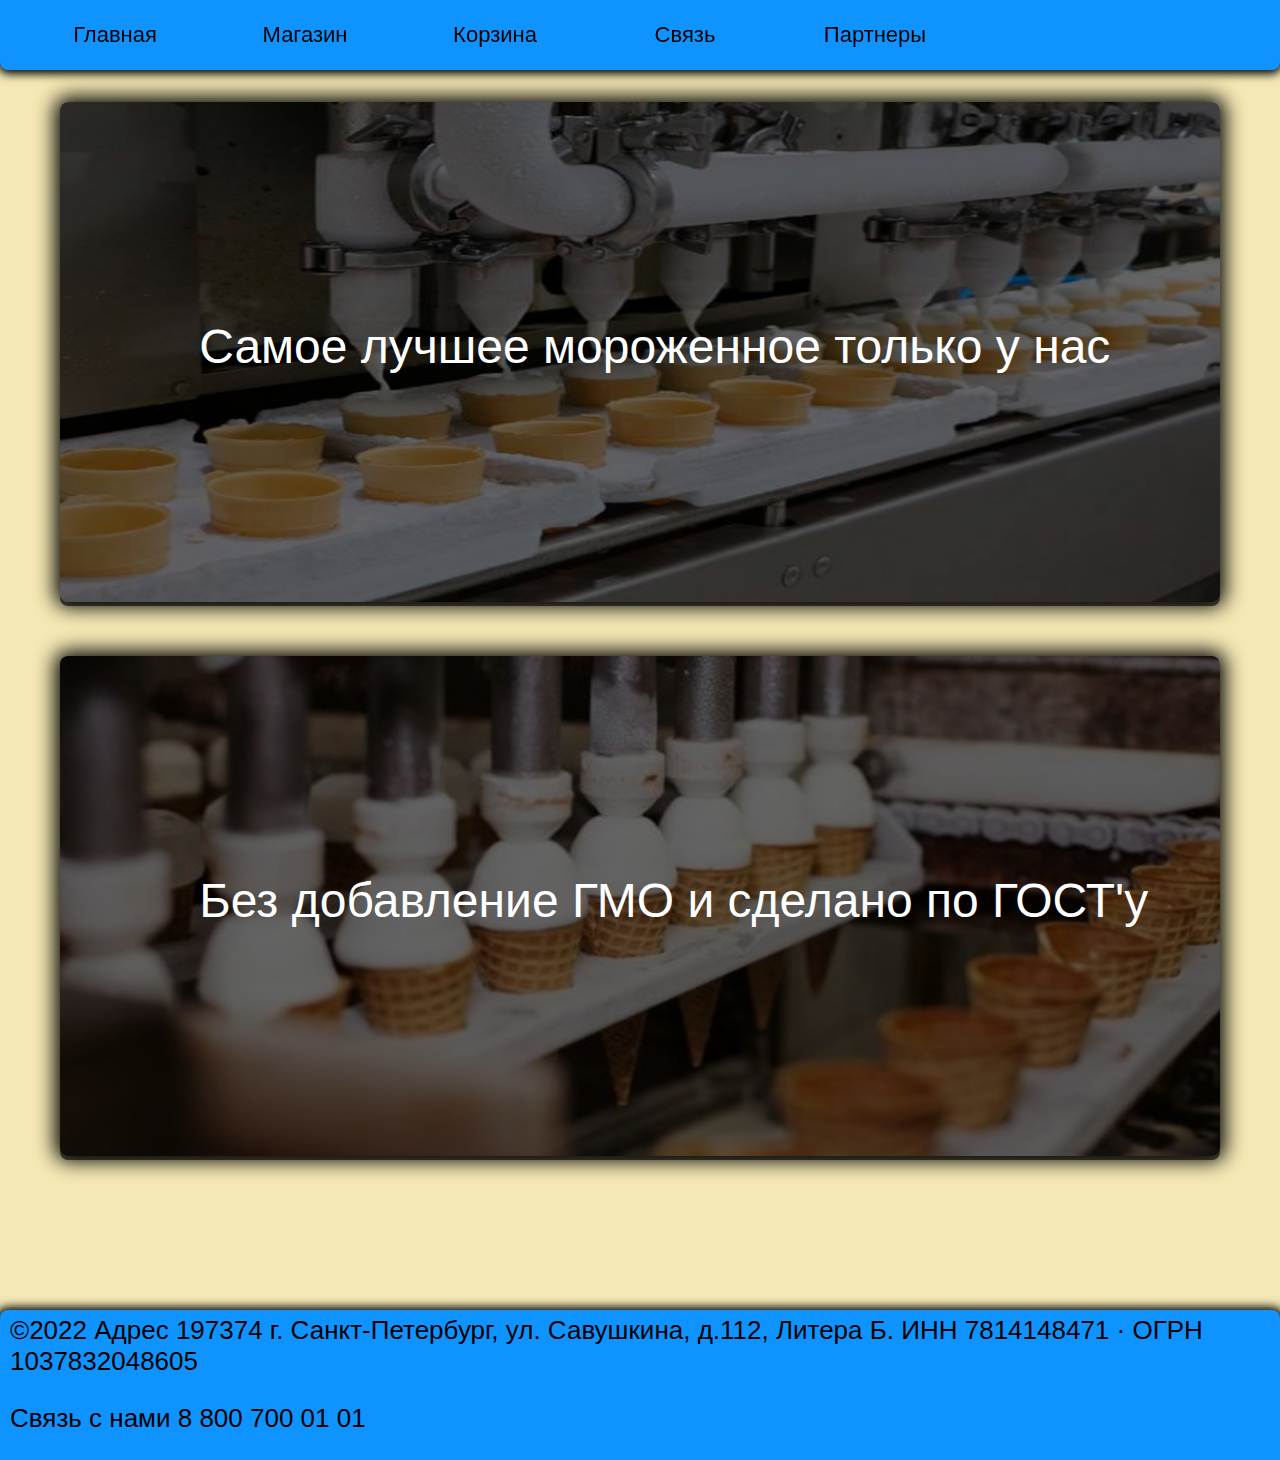
<file: Сайт/index.html>
<!doctype html>
<html style="font-family: Arial;">
<head>
    <meta charset="UTF-8">
    <meta name="viewport"
          content="width=device-width, user-scalable=no, initial-scale=1.0, maximum-scale=1.0, minimum-scale=1.0">
    <meta http-equiv="X-UA-Compatible" content="ie=edge">
    <title>Интернет магазин продажи мороженого</title>
    <link rel="stylesheet" href="Style/header.css">
    <link rel="stylesheet" href="Style/body.css">
    <link rel="stylesheet" href="Style/footer.css">
</head>
<header>
<div><a href="index.html"><p>Главная</p></a></div>
<div><a href="shop.html"><p>Магазин</p></a></div>
<div><a href="cart.html"><p>Корзина</p></a></div>
<div><a href="feedback.html"><p>Связь</p></a></div>
<div><a href="part.html"><p>Партнеры</p></a></div>
</header>
<body>
<div class="main">
    <div class="main_banners">
        <div class="image">
            <img src="Image/body/main.jpg" alt="">
            <div class="image-filter"></div>
            <div class="image-text">Самое лучшее мороженное только у нас</div>
        </div>
        <div class="image">
            <img src="Image/body/main2.jpg" alt="">
            <div class="image-filter"></div>
            <div class="image-text">Без добавление ГМО и сделано по ГОСТ'у</div>
        </div>
    </div>
</div>
</body>
<footer>
    <div class="father">
        <p>©2022 Адрес 197374 г. Санкт-Петербург, ул. Савушкина, д.112, Литера Б. ИНН 7814148471 · ОГРН 1037832048605</p>
        <p>Связь с нами 8 800 700 01 01</p>
    </div>
</footer>
</html>
</file>
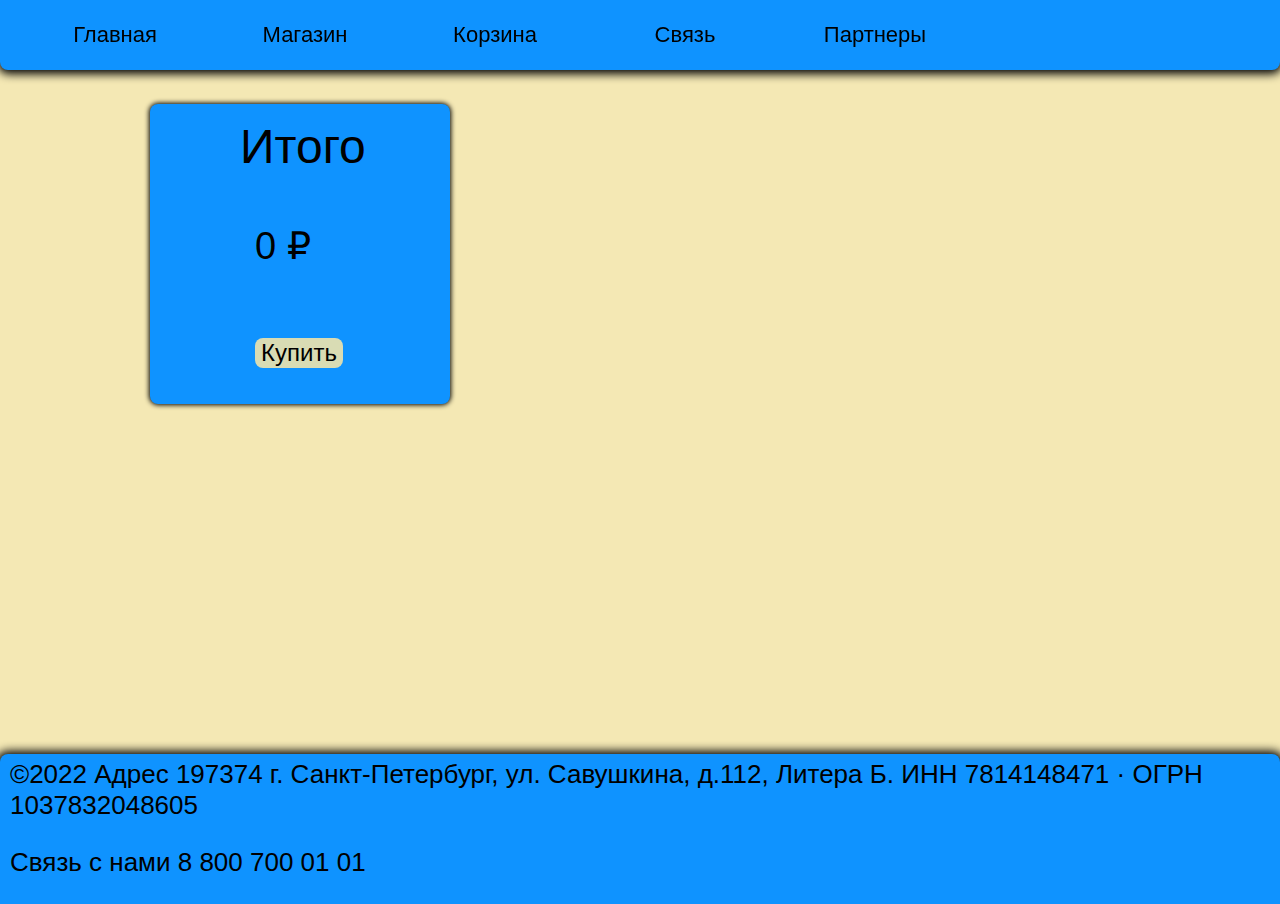
<file: Сайт/cart.html>
<!doctype html>
<html style="font-family: Arial;">
<head>
  <meta charset="UTF-8">
  <meta name="viewport"
        content="width=device-width, user-scalable=no, initial-scale=1.0, maximum-scale=1.0, minimum-scale=1.0">
  <meta http-equiv="X-UA-Compatible" content="ie=edge">
  <title>Корзина</title>
  <link rel="stylesheet" href="Style/header.css">
  <link rel="stylesheet" href="Style/cart.css">
  <link rel="stylesheet" href="Style/footer.css">
</head>
<header>
  <div><a href="index.html"><p>Главная</p></a></div>
  <div><a href="shop.html"><p>Магазин</p></a></div>
  <div><a href="cart.html"><p>Корзина</p></a></div>
  <div><a href="feedback.html"><p>Связь</p></a></div>
  <div><a href="part.html"><p>Партнеры</p></a></div>
</header>
<body>
<div class="main"></div>
<script src="JavaScript/cart.js"></script>
</body>
<footer>
  <div class="father">
    <p>©2022 Адрес 197374 г. Санкт-Петербург, ул. Савушкина, д.112, Литера Б. ИНН 7814148471 · ОГРН 1037832048605</p>
    <p>Связь с нами 8 800 700 01 01</p>
  </div>
</footer>
</html>
</file>
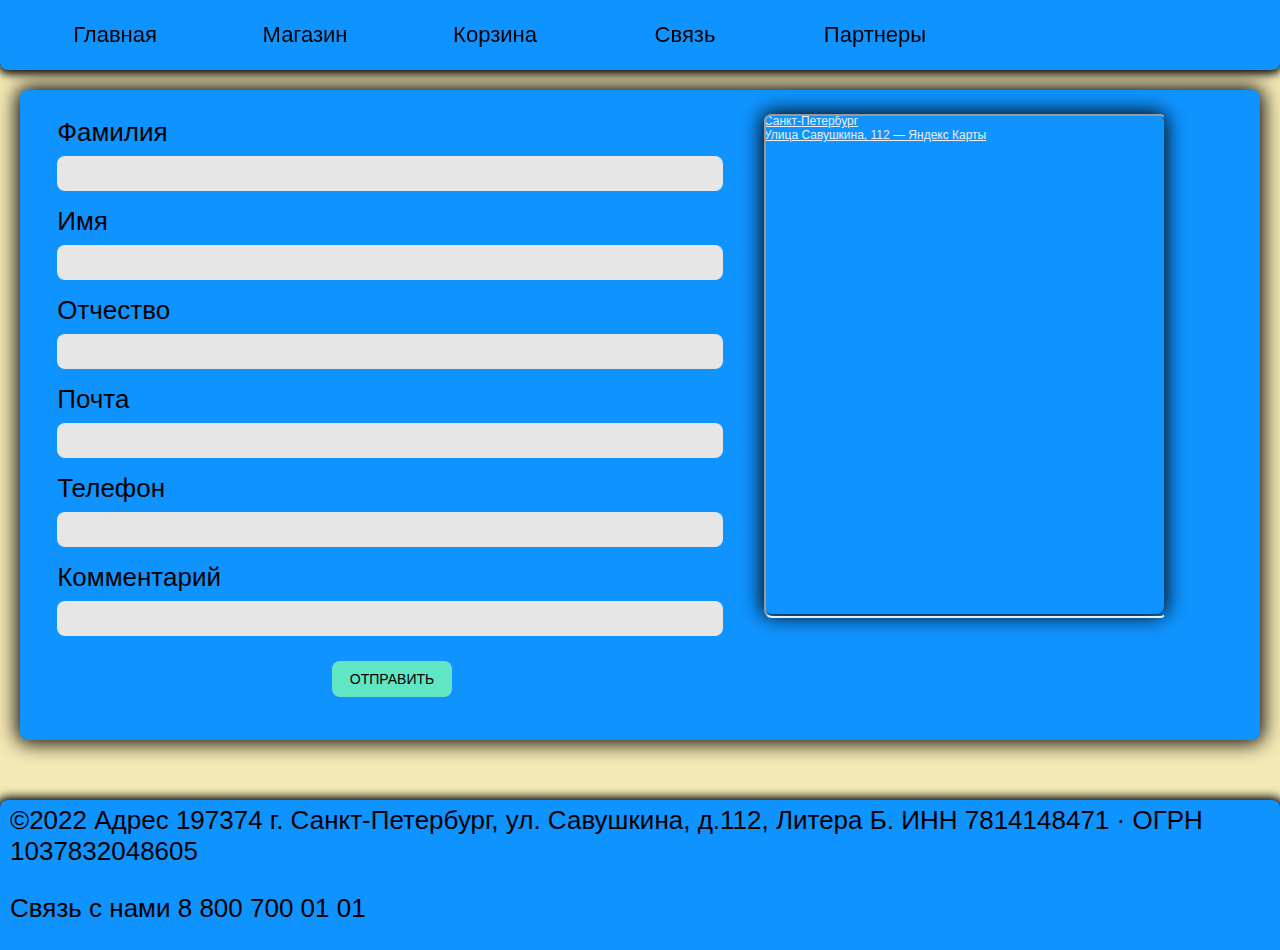
<file: Сайт/feedback.html>
<!doctype html>
<html style="font-family: Arial;">
<head>
  <meta charset="UTF-8">
  <meta name="viewport"
        content="width=device-width, user-scalable=no, initial-scale=1.0, maximum-scale=1.0, minimum-scale=1.0">
  <meta http-equiv="X-UA-Compatible" content="ie=edge">
  <title>Отзывы</title>
  <link rel="stylesheet" href="Style/header.css">
  <link rel="stylesheet" href="Style/feedback.css">
  <link rel="stylesheet" href="Style/footer.css">
</head>
<header>
  <div><a href="index.html"><p>Главная</p></a></div>
  <div><a href="shop.html"><p>Магазин</p></a></div>
  <div><a href="cart.html"><p>Корзина</p></a></div>
  <div><a href="feedback.html"><p>Связь</p></a></div>
  <div><a href="part.html"><p>Партнеры</p></a></div>
</header>
<body>
<div class="main">
  <div class="conteiner">
    <div class="form">
      <div class="ent">
        <label for="name">Фамилия</label>
        <input type="text" required>
      </div>
      <div class="ent">
        <label for="name">Имя</label>
        <input type="text" required>
      </div>
      <div class="ent">
        <label for="name">Отчество</label>
        <input type="text">
      </div>
      <div class="ent">
        <label for="name">Почта</label>
        <input type="email" required>
      </div>
      <div class="ent">
        <label for="name">Телефон</label>
        <input type="text">
      </div>
      <div class="ent">
        <label for="name">Комментарий</label>
        <input type="text">
      </div>
      <button onreset="">Отправить</button>
    </div>
    <div class="map">
      <div style="position:relative;overflow:hidden;"><a href="https://yandex.ru/maps/2/saint-petersburg/?utm_medium=mapframe&utm_source=maps" style="color:#eee;font-size:12px;position:absolute;top:0px;">Санкт‑Петербург</a><a href="https://yandex.ru/maps/2/saint-petersburg/house/ulitsa_savushkina_112/Z0kYdAVmSUEBQFtjfXV5dXpgYA==/?ll=30.226045%2C59.984634&utm_medium=mapframe&utm_source=maps&z=17.14" style="color:#eee;font-size:12px;position:absolute;top:14px;">Улица Савушкина, 112 — Яндекс Карты</a><iframe src="https://yandex.ru/map-widget/v1/-/CCUbMVvXXB" class="tmap" frameborder="1" allowfullscreen="true" style="position:relative;"></iframe></div>
    </div>
  </div>
</div>
</body>
<footer>
  <div class="father">
    <p>©2022 Адрес 197374 г. Санкт-Петербург, ул. Савушкина, д.112, Литера Б. ИНН 7814148471 · ОГРН 1037832048605</p>
    <p>Связь с нами 8 800 700 01 01</p>
  </div>
</footer>
</html>
</file>
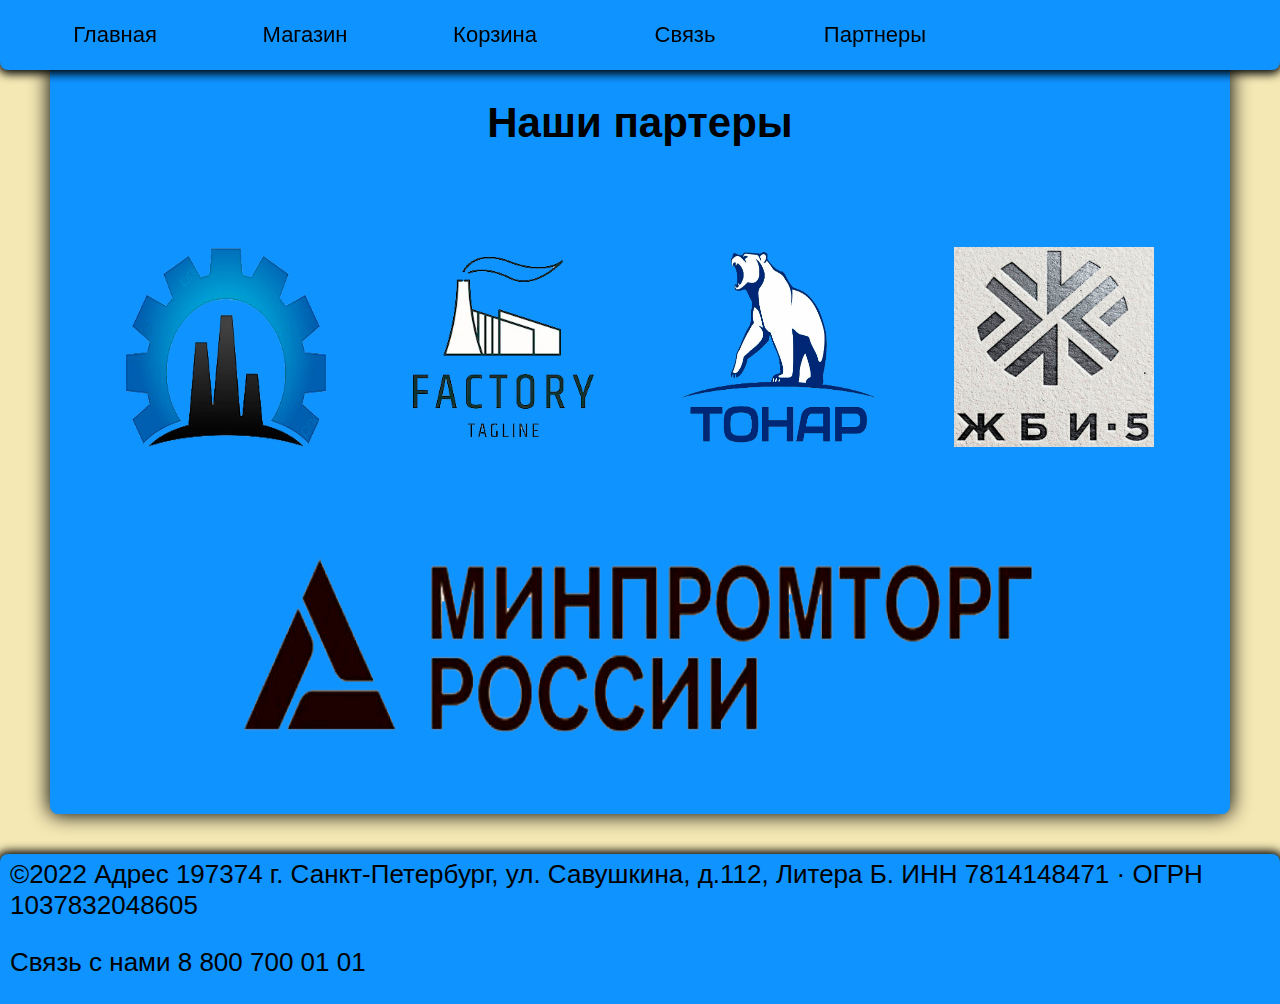
<file: Сайт/part.html>
<!DOCTYPE html>
<html lang="en">
<head>
    <meta charset="UTF-8">
    <title>Партнеры</title>
</head>
<body>
<!doctype html>
<html style="font-family: Arial;">
<head>
  <meta charset="UTF-8">
  <meta name="viewport"
        content="width=device-width, user-scalable=no, initial-scale=1.0, maximum-scale=1.0, minimum-scale=1.0">
  <meta http-equiv="X-UA-Compatible" content="ie=edge">
  <title>Корзина</title>
  <link rel="stylesheet" href="Style/header.css">
  <link rel="stylesheet" href="Style/part.css">
  <link rel="stylesheet" href="Style/footer.css">
</head>
<header>
  <div><a href="index.html"><p>Главная</p></a></div>
  <div><a href="shop.html"><p>Магазин</p></a></div>
  <div><a href="cart.html"><p>Корзина</p></a></div>
  <div><a href="feedback.html"><p>Связь</p></a></div>
  <div><a href="part.html"><p>Партнеры</p></a></div>
</header>
<body>
<div class="main">
  <div class="conteiner">
    <h2>Наши партеры</h2>
    <div class="part">
      <div class="sub_part"><img src="Image/part/2.png" alt=""></div>
      <div class="sub_part"><img src="Image/part/3.png" alt=""></div>
      <div class="sub_part"><img src="Image/part/4.png" alt=""></div>
      <div class="sub_part"><img src="Image/part/5.png" alt=""></div>
    </div>
    <div class="part">
      <div class="sub_part_gos"><img src="Image/part/1.png" alt=""></div>
    </div>
  </div>
</div>
</body>
<footer>
  <div class="father">
    <p>©2022 Адрес 197374 г. Санкт-Петербург, ул. Савушкина, д.112, Литера Б. ИНН 7814148471 · ОГРН 1037832048605</p>
    <p>Связь с нами 8 800 700 01 01</p>
  </div>
</footer>
</html>
</body>
</html>
</file>
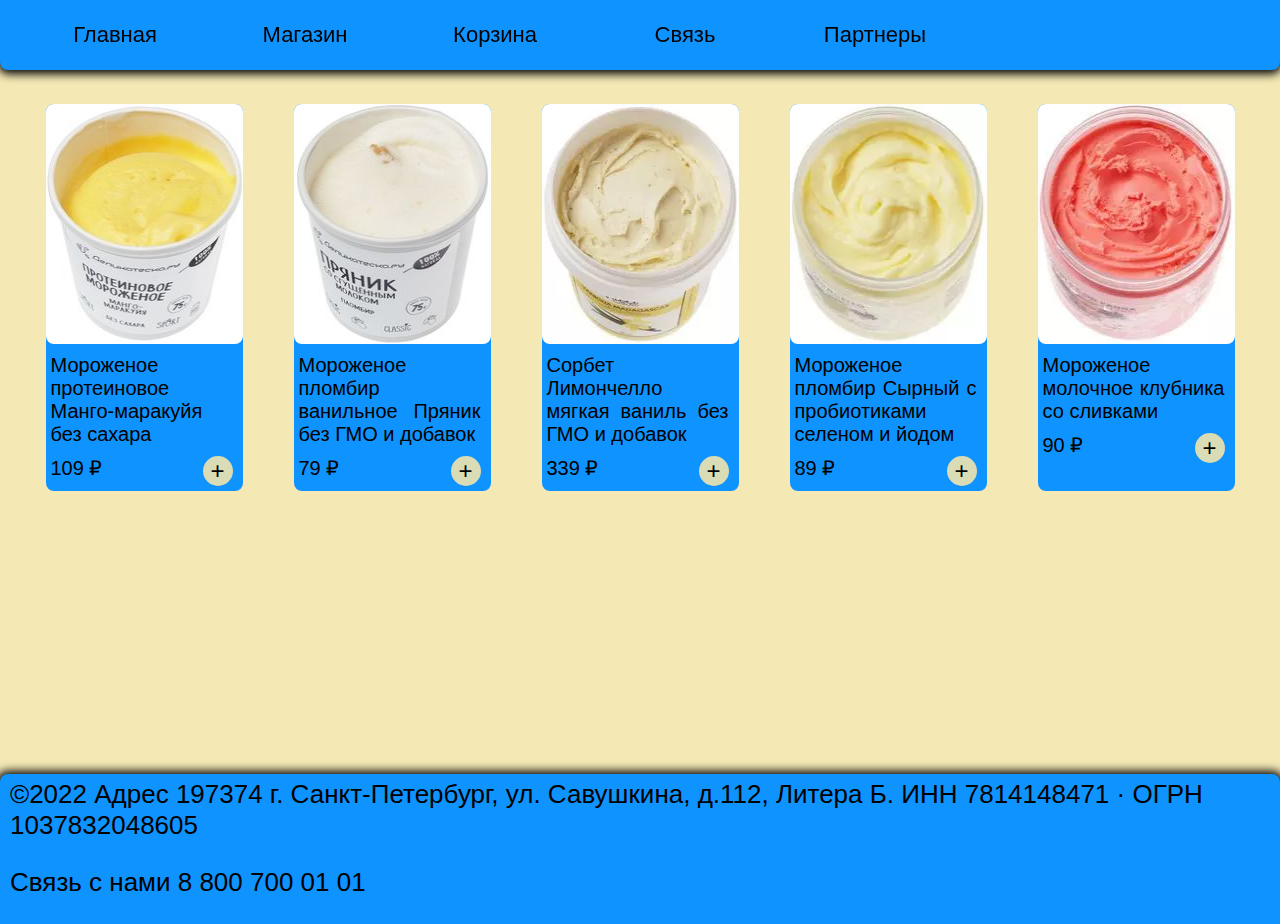
<file: Сайт/shop.html>
<!doctype html>
<html style="font-family: Arial;">
<head>
    <meta charset="UTF-8">
    <meta name="viewport"
          content="width=device-width, user-scalable=no, initial-scale=1.0, maximum-scale=1.0, minimum-scale=1.0">
    <meta http-equiv="X-UA-Compatible" content="ie=edge">
    <title>Магазин</title>
    <link rel="stylesheet" href="Style/header.css">
    <link rel="stylesheet" href="Style/shop_body.css">
    <link rel="stylesheet" href="Style/footer.css">
</head>
<header>
    <div><a href="index.html"><p>Главная</p></a></div>
    <div><a href="shop.html"><p>Магазин</p></a></div>
    <div><a href="cart.html"><p>Корзина</p></a></div>
    <div><a href="feedback.html"><p>Связь</p></a></div>
    <div><a href="part.html"><p>Партнеры</p></a></div>
</header>
<body>
<div class="main"></div>
<script src="JavaScript/goods.js"></script>
</body>
<footer>
    <div class="father">
        <p>©2022 Адрес 197374 г. Санкт-Петербург, ул. Савушкина, д.112, Литера Б. ИНН 7814148471 · ОГРН 1037832048605</p>
        <p>Связь с нами 8 800 700 01 01</p>
    </div>
</footer>
</html>
</file>
<file: Сайт/Style/header.css>
body{
    --main-color: #0f93ff;
    --sub-color: rgba(243, 229, 171, 0.89);
    transition: all 220ms ease;
}
header{
    z-index: 1000;
    border-bottom-left-radius: 8px;
    border-bottom-right-radius: 8px;
    box-shadow: 0px 2px 10px 2px black;
    position: fixed;
    width: 100%;
    height: 70px;
    display: flex;
    flex-direction: row;
    background-color: var(--main-color);
}
header div{
    text-align: center;
    height: 65px;
    width: 150px;
    font-size: 22px;
    margin-left: 40px;
    transition: all 220ms ease;
}
header div a{
    text-decoration: none;
    color: black;
}
header div:hover{
    border-radius: 8px;
    transform: scale(1.1);
    box-shadow: 0px 2px 20px 5px rgba(0, 0, 0, 0.25);
    background-color: var(--sub-color);
}
@media (max-width: 768px){
    header div{
        margin-left: 0px;
    }
}
@media (max-width: 425px){
    header div{
        margin-left: 0px;
        font-size: 16px;
    }
    header{
        height: 55px;
    }
}
@media (max-width: 375px){
    header div{
        margin-left: 0px;
        font-size: 14px;
    }
    header{
        height: 50px;
    }
}
@media (max-width: 375px){
    header div{
        margin-left: 0px;
        font-size: 12px;
    }
    header{
        height: 40px;
    }
}
</file>
<file: Сайт/Style/body.css>
body{
    margin: 0px;
    background-color: var(--sub-color);
    transition: all 220ms ease;
}
.main{
    padding: 5% 60px 60px;
}
.banner{
    width: 80%;
}
.main_banners{
    display: flex;
    flex-direction: column;
}
.image {
    position: relative;
    margin-bottom: 50px;
    transition: all 620ms ease;
}
.image:hover{
    transform: scale(1.05);
}
.image img {
    width: 100%;
    height: 500px;
    border-radius: 8px;
    box-shadow: 0px 0px 20px 5px black;
}
.image-filter {
    width: 100%;
    height: 100%;
    position: absolute;
    top: 0;
    left: 0;
    right: 0;
    bottom: 0;
    background: #000;
    opacity: 0.6;
    border-radius: 8px;
}
.image-text {
    text-align: center;
    position: absolute;
    font-size: 48px;
    color: white;
    top: 45%;
    left: 25%;
    transition: all 220ms ease;
}
@media (max-width: 1440px){
    .main{
        padding: 7% 60px 60px;
    }
    .image-text{
        top: 43%;
        left: 17%;
    }
}
@media (max-width: 1440px){
    .main{
        padding: 7% 60px 60px;
    }
    .image-text{
        top: 43%;
        left: 17%;
    }
}
@media (max-width: 1280px){
    .main{
        padding: 8% 60px 60px;
    }
    .image-text{
        top: 43%;
        left: 12%;
    }
}
@media (max-width: 1024px){
    .main{
        padding: 9% 60px 60px;
    }
    .image-text{
        top: 43%;
        left: 12%;
        font-size: 38px;
    }
}
@media (max-width: 768px){
    .main{
        padding: 13% 60px 60px;
    }
    .image-text{
        top: 45%;
        left: 10%;
        font-size: 28px;
    }
    .image img {
        height: 300px;
    }
}
@media (max-width: 600px){
    .main{
        padding: 15% 60px 60px;
    }
    .image-text{
        top: 45%;
        left: 10%;
        font-size: 20px;
    }
    .image img {
        height: 300px;
    }
}
@media (max-width: 425px){
    .main{
        padding: 20% 60px 60px;
    }
    .image-text{
        top: 45%;
        left: 5%;
        font-size: 16px;
    }
    .image img {
        height: 200px;
    }
}
@media (max-width: 320px){
    .main{
        padding: 20% 20px 20px;
    }
    .image-text{
        top: 45%;
        left: 5%;
        font-size: 16px;
    }
    .image img {
        height: 200px;
    }
}
</file>
<file: Сайт/Style/footer.css>
footer{
    font-size: 34px;
    display: flex;
    border-top-left-radius: 8px;
    border-top-right-radius: 8px;
    margin-top: 40px;
    padding-left: 10px;
    height: 150px;
    background-color: var(--main-color);
    align-items: flex-end;
    box-shadow: 0px 1px 10px 4px black;
    transition: all 220ms ease;
}
@media (max-width: 1824px){
    footer{
        font-size: 26px;
    }
}
@media (max-width: 425px){
    footer{
        font-size: 20px;
    }
}
@media (max-width: 710px){
    footer{
        font-size: 18px;
    }
}
</file>
<file: Сайт/Style/cart.css>
body{
    margin: 0px;
    background-color: var(--sub-color);
    transition: all 220ms ease;
}
.main{
    padding: 5% 50px 0px 50px;
    min-height: 650px;
    display: flex;
}
.conteiner{
    font-size: 20px;
    color: black;
}
.goods{
    display: flex;
    transition: all 220ms ease;
    border-radius: 8px;
    background-color: var(--main-color);
    margin-top: 40px;
    text-decoration: none;
    text-align: justify;
}
.goods_img{
    border-radius: 8px;
    width: 175px;
    min-height: 100%;
}
.goods:hover{
    box-shadow: 0px  0px 10px black;
}
.sub_goods{
    padding-top: 50px;
    margin-left: 10px;
    display: flex;
    font-size: 28px;
}
.sub_sub_goods{
    display: flex;
    padding-left: 20px;
}
.name{
    width: 700px;
}
.price{
    margin-left: 10px;
}
.bat{
    background-color: var(--sub-color);
    border: 0px;
    font-size: 24px;
    width: 30px;
    height: 30px;
    border-radius: 90px;
    transition: all 220ms ease;
    margin-right: 10px;
}
.bat:hover{
    box-shadow: 0px 0px 3px 1px black;
    cursor: pointer;
    transform: scale(1.2);
}
.sum{
    margin-left: 250px;
    transition: all 220ms ease;
    border-radius: 8px;
    background-color: var(--main-color);
    margin-top: 40px;
    width: 300px;
    height: 300px;
    box-shadow: 0px 0px 5px 1px black;
}
.sum_text{
    font-size: 48px;
    margin-left: 30%;
    margin-top: 5%;
}
.sum_sum{
    font-size: 38px;
    margin-top: 50px;
    margin-left: 35%;
}
.sum_bat{
    background-color: var(--sub-color);
    border: 0px;
    font-size: 24px;
    transition: all 220ms ease;
    margin-left: 35%;
    margin-top: 70px;
    border-radius: 8px;
}
.sum_bat:hover{
    box-shadow: 0px 0px 3px 1px black;
    cursor: pointer;
    transform: scale(1.2);
}
@media (max-width: 1840px){
    .name{
        width: 600px;
    }
}
@media (max-width: 1680px){
    .name{
        width: 500px;
    }
}
@media (max-width: 1440px){
    .name{
        width: 350px;
        font-size: 22px;
    }
    .sum{
        margin-left: 100px;
    }
}
@media (max-width: 1024px){
    .main{
        display: block;
    }
    .name{
        width: 450px;
    }
    .sum{
        margin-left: 35%;
    }
}
@media (max-width: 768px){
    .main{
        display: block;
    }
    .name{
        width: 250px;
        font-size: 18px
    }
    .sum{
        margin-left: 30%;
    }
    .col{
        font-size: 18px
    }
    .price{
        font-size: 18px
    }
}
</file>
<file: Сайт/Style/feedback.css>
body{
    margin: 0px;
    background-color: var(--sub-color);
}
.main{
    min-height: 650px;
    padding: 7% 20px 20px;
}
.conteiner{
    height: 650px;
    background-color: var(--main-color);
    border-radius: 8px;
    display: flex;
    box-shadow: 0px 0px 20px 3px black;
}
.form{
    padding-top: 1%;
    width: 60%;
}
.ent{
    padding-left: 5%;
    padding-top: 15px;
}
label{
    display: block;
    font-size: 26px;
    margin-bottom: 8px;
}
input[type="text"], input[type="email"] {
    border-width: 0;
    outline: none;
    margin: 0;
    width: 90%;
    padding: 10px 15px;
    background: #e6e6e6;
    transition: all 220ms ease;
    border-radius: 8px;
}
input[type="text"]:focus, input[type="email"]:focus {
    box-shadow: inset 0 0 0 2px rgba(0,0,0,.2);
}
button {
    padding: 10px 0;
    border-width: 0;
    border-radius: 8px;
    display: block;
    width: 120px;
    margin: 25px auto 0;
    background: #60e6c5;
    color: black;
    font-size: 14px;
    outline: none;
    text-transform: uppercase;
}
button:hover{
    cursor: pointer;
    box-shadow: 0px 0px 3px black;

}
.map{
    border-radius: 8px;
    margin-top: 2%;
    width: 700px;
    height: 550px;
    box-shadow: 0px 0px 20px 2px black;
}
.tmap{
    border-radius: 8px;
    width: 700px;
    height: 550px;
}
@media (max-width: 1780px){
    .tmap{
        width: 600px;
        height: 500px;
    }
    .map{
        width: 600px;
        height: 500px;
    }
}
@media (max-width: 1560px){
    .tmap{
        width: 500px;
        height: 500px;
    }
    .map{
        width: 500px;
        height: 500px;
    }
}
@media (max-width: 1300px){
    .tmap{
        width: 400px;
        height: 500px;
    }
    .map{
        width: 400px;
        height: 500px;
    }
}
@media (max-width: 1024px){
    .conteiner{
        display: block;
        height: 1200px;
    }
    .tmap{
        width: 100%;
        height: 550px;
    }
    .map{
        margin-left: 40px;
        width: 80%;
        height: 550px;
    }
    .form{
        width: 100%;
    }
}
</file>
<file: Сайт/Style/part.css>
body{
    margin: 0px;
    background-color: var(--sub-color);
    transition: all 220ms ease;
}
.main{
    padding: 5% 50px 0px 50px;
    min-height: 650px;
    display: flex;
}
.conteiner{
    background-color: var(--main-color);
    min-width: 100%;
    min-height: 750px;
    border-radius: 8px;
    box-shadow: 0px 0px 20px 1px black;
    font-size: 28px;
    text-align: center;
}
.part{
    display: flex;
    justify-content: space-evenly;
    margin-top: 100px;
}
.sub_part{
    border-radius: 8px;
    transition: all 220ms ease;
    height: 200px;
    width: 200px;
}
.sub_part:hover{
    box-shadow: 0px 2px 20px 1px rgba(0, 0, 0, 0.25);
    transform: scale(1.5);
}
.sub_part img{
    height: 100%;
    width: 100%;
}
.sub_part_gos{
    border-radius: 8px;
    transition: all 220ms ease;
    height: 200px;
    width: 800px;
}
.sub_part_gos:hover{
    box-shadow: 0px 2px 20px 1px rgba(0, 0, 0, 0.25);
    transform: scale(1.5);
}
.sub_part_gos img{
    height: 100%;
    width: 100%;
}
</file>
<file: Сайт/Style/shop_body.css>
body{
    margin: 0px;
    background-color: var(--sub-color);
    transition: all 220ms ease;
}
.main{
    padding: 5% 20px 20px;
    min-height: 650px;
}
.conteiner{
    display: flex;
    flex-wrap: wrap;
    justify-content: space-around;
    font-size: 20px;
    color: black;
}
.goods{
    transition: all 220ms ease;
    border-radius: 8px;
    width: 197px;
    background-color: var(--main-color);
    margin-top: 40px;
    text-decoration: none;
    text-align: justify;
    color: black;
}
a{
    color: black;
}
.goods:visited{
    color: black;
}
.goods_img{
    border-radius: 8px;
    max-width: 100%;
    min-height: 240px;
}
.goods:hover{
    box-shadow: 0px  0px 10px black;
}
.sub_goods{
    padding: 5px 10px 5px 5px;
}
.sub_sub_goods{
    margin-top: 10px;
    display: flex;
}
.price{
    width: 85%;
}
.bat{
    background-color: var(--sub-color);
    border: 0px;
    font-size: 24px;
    width: 30px;
    height: 30px;
    border-radius: 90px;
    transition: all 220ms ease;
}
.bat:hover{
    box-shadow: 0px 0px 3px 1px black;
    cursor: pointer;
    transform: scale(1.2);
}
</file>
